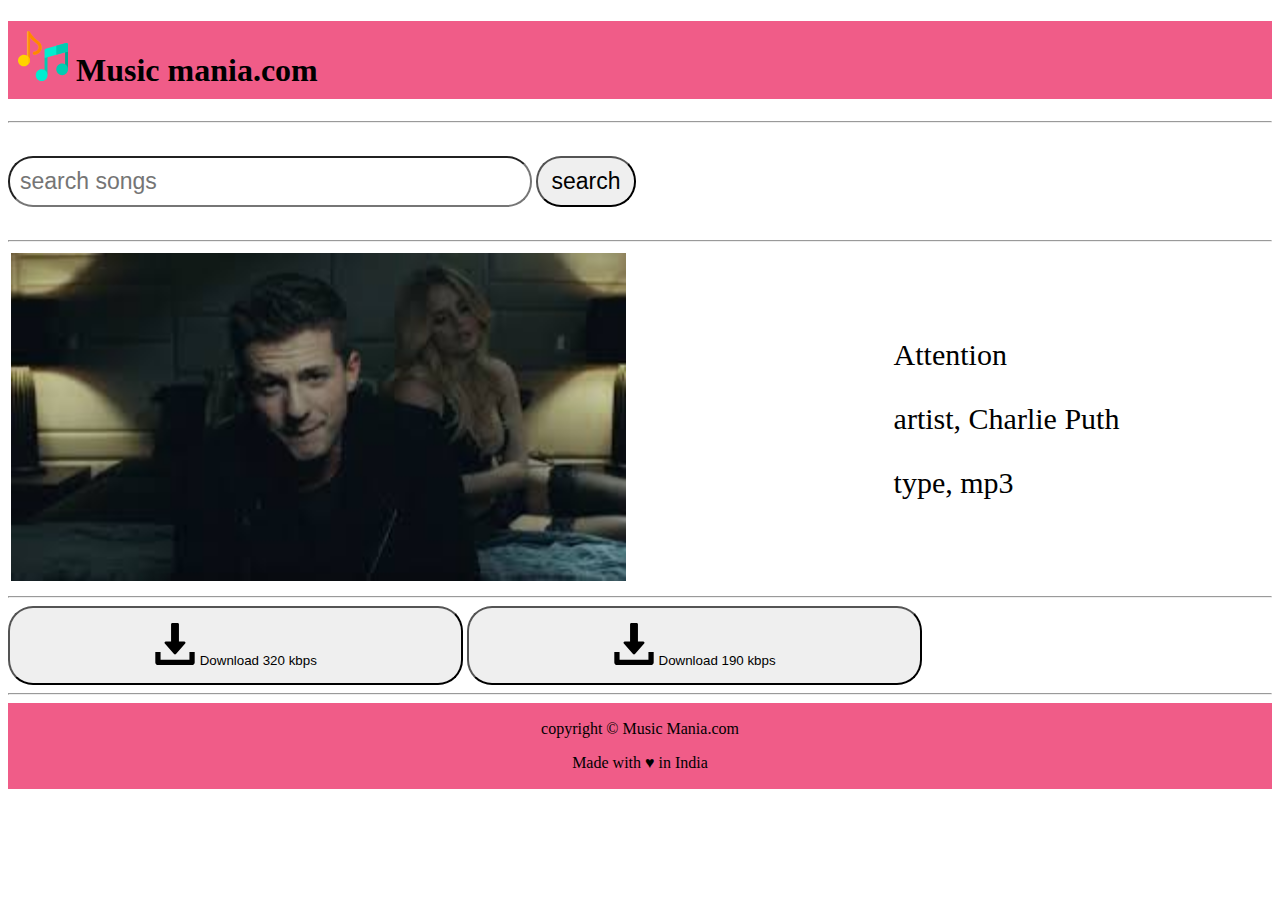
<file: attention.html>
<!DOCTYPE html>
<html>
<head>
  <title>Music mania</title>
  <link rel="stylesheet" type="text/css" href="style2.css">
</head>
<body> 
  <!-- header -->
    <header>
  <h1> 
    <img src="music.svg" width="50px">       Music mania.com 
  </h1>
  <hr>
    </header>
    <section>
  <!-- form-->
    <form>
    <input class="textual" searchtype="text" placeholder="search songs" >
    <input class="btnn" type="button" value="search">
     </form>
 </section>
 <hr>

<table style="width:100%">
    
    <tr>  
  <td><img  width="70%"src="attention.jpg"> </td> 
    <td width="30%"> <p class="song"> Attention </p>
      <p class="song">artist, Charlie Puth </p>
      <p class="song">type, mp3 </p>
    </td>
 
  </tr>
</table>
<hr>

<button type="button" ><img src="download.svg" width="10%"> Download 320 kbps </button>
<button type="button"><img src="download.svg" width="10%"> Download 190 kbps</button>
<hr>



 <footer> <p>copyright &copy; Music Mania.com </p>
      <p>Made with &hearts; in India </p>

    </footer>

</body>
</html>
</file>
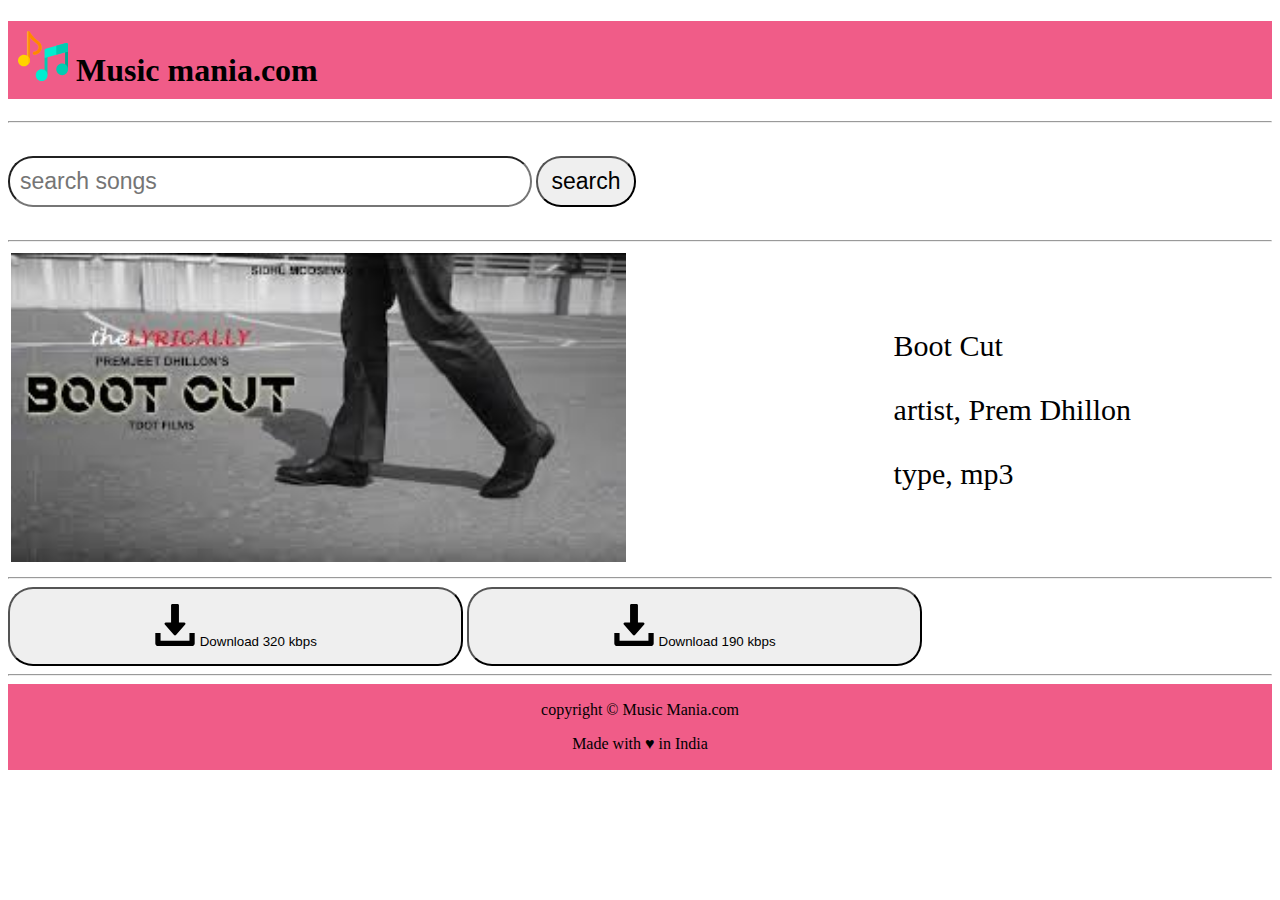
<file: bootcut.html>
<!DOCTYPE html>
<html>
<head>
  <title>Music mania</title>
  <link rel="stylesheet" type="text/css" href="style2.css">
</head>
<body> 
  <!-- header -->
    <header>
  <h1> 
    <img src="music.svg" width="50px">       Music mania.com 
  </h1>
  <hr>
    </header>
    <section>
  <!-- form-->
    <form>
    <input class="textual" searchtype="text" placeholder="search songs" >
    <input class="btnn" type="button" value="search">
     </form>
 </section>
 <hr>

<table style="width:100%">
    
    <tr>  
  <td> <a href="bootcut.hyml"></a><img  width="70%"src="bootcut.jpg"> </td> 
    <td width="30%"> <p class="song"> Boot Cut  </p>
      <p class="song">artist, Prem Dhillon </p>
      <p class="song">type, mp3 </p>
    </td>
 
  </tr>
</table>
<hr>

<button type="button" ><img src="download.svg" width="10%"> Download 320 kbps </button>
<button type="button"><img src="download.svg" width="10%"> Download 190 kbps</button>
<hr>



 <footer> <p>copyright &copy; Music Mania.com </p>
      <p>Made with &hearts; in India </p>

    </footer>

</body>
</html>
</file>
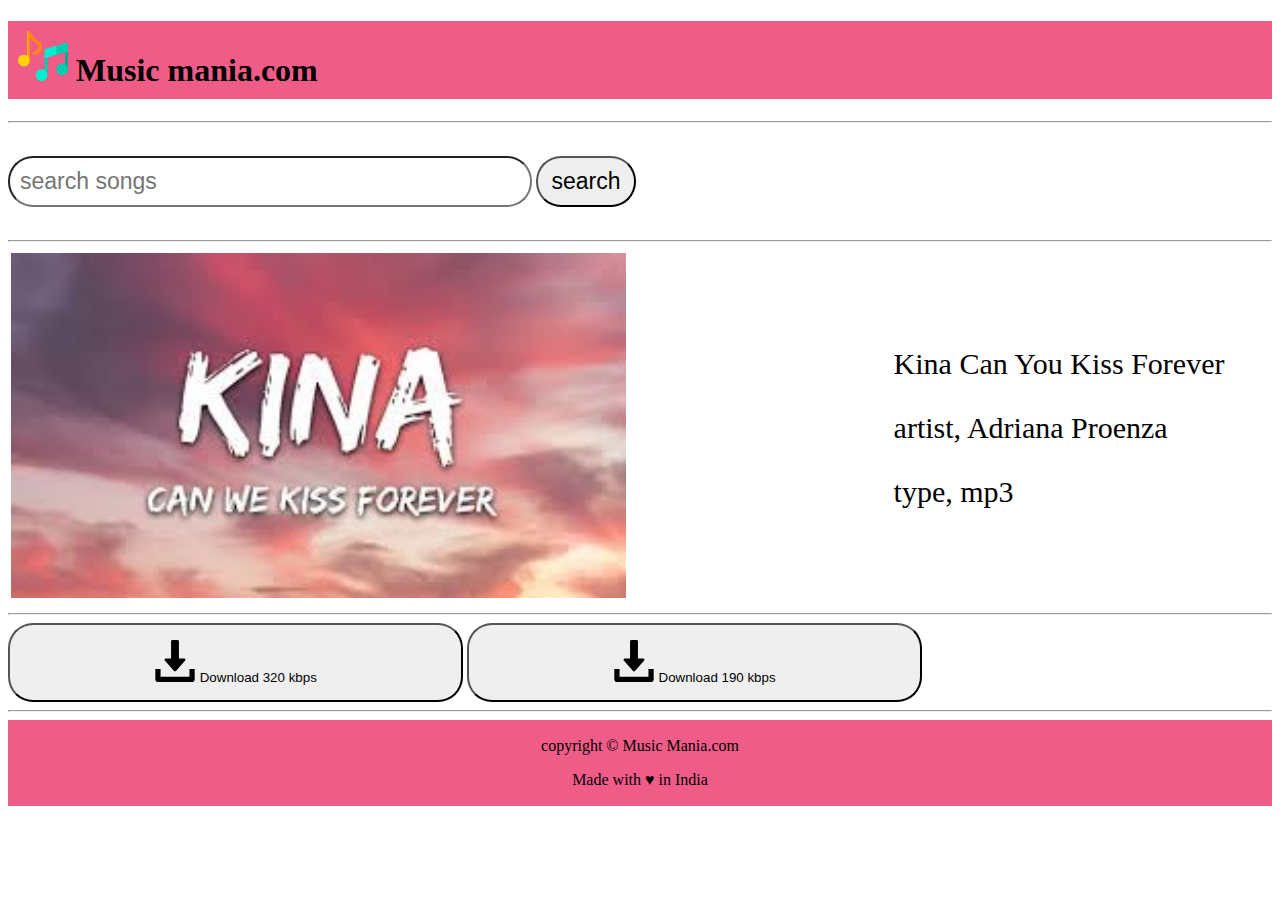
<file: kina.html>
<!DOCTYPE html>
<html>
<head>
  <title>Music mania</title>
  <link rel="stylesheet" type="text/css" href="style2.css">
</head>
<body> 
  <!-- header -->
    <header>
  <h1> 
    <img src="music.svg" width="50px">       Music mania.com 
  </h1>
  <hr>
    </header>
    <section>
  <!-- form-->
    <form>
    <input class="textual" searchtype="text" placeholder="search songs" >
    <input class="btnn" type="button" value="search">
     </form>
 </section>
 <hr>

<table style="width:100%">
    
    <tr>  
  <td><img  width="70%"src="kina.jpg"> </td> 
    <td width="30%"> <p class="song"> Kina Can You Kiss Forever  </p>
      <p class="song">artist, Adriana Proenza </p>
      <p class="song">type, mp3 </p>
    </td>
 
  </tr>
</table>
<hr>

<button type="button" ><img src="download.svg" width="10%"> Download 320 kbps </button>
<button type="button"><img src="download.svg" width="10%"> Download 190 kbps</button>
<hr>



 <footer> <p>copyright &copy; Music Mania.com </p>
      <p>Made with &hearts; in India </p>

    </footer>

</body>
</html>
</file>
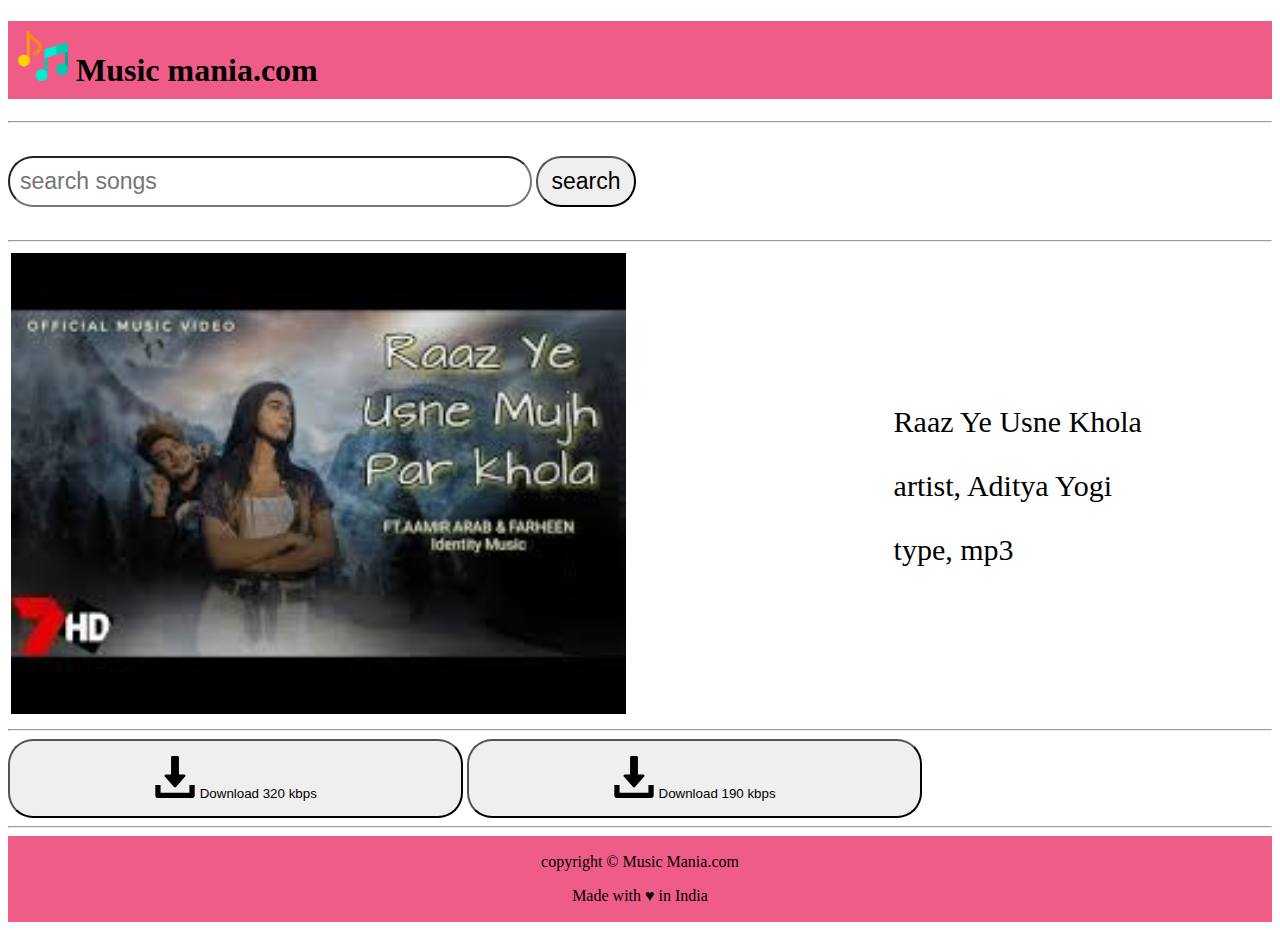
<file: raaz.html>
<!DOCTYPE html>
<html>
<head>
  <title>Music mania</title>
  <link rel="stylesheet" type="text/css" href="style2.css">
</head>
<body> 
  <!-- header -->
    <header>
  <h1> 
    <img src="music.svg" width="50px">       Music mania.com 
  </h1>
  <hr>
    </header>
    <section>
  <!-- form-->
    <form>
    <input class="textual" searchtype="text" placeholder="search songs" >
    <input class="btnn" type="button" value="search">
     </form>
 </section>
 <hr>

<table style="width:100%">
    
    <tr>  
  <td><img  width="70%"src="raazyeusne.jpg"> </td> 
    <td width="30%"> <p class="song"> Raaz Ye Usne Khola  </p>
      <p class="song">artist, Aditya Yogi </p>
      <p class="song">type, mp3 </p>
    </td>
 
  </tr>
</table>
<hr>

<button type="button" ><img src="download.svg" width="10%"> Download 320 kbps </button>
<button type="button"><img src="download.svg" width="10%"> Download 190 kbps</button>
<hr>



 <footer> <p>copyright &copy; Music Mania.com </p>
      <p>Made with &hearts; in India </p>

    </footer>

</body>
</html>
</file>
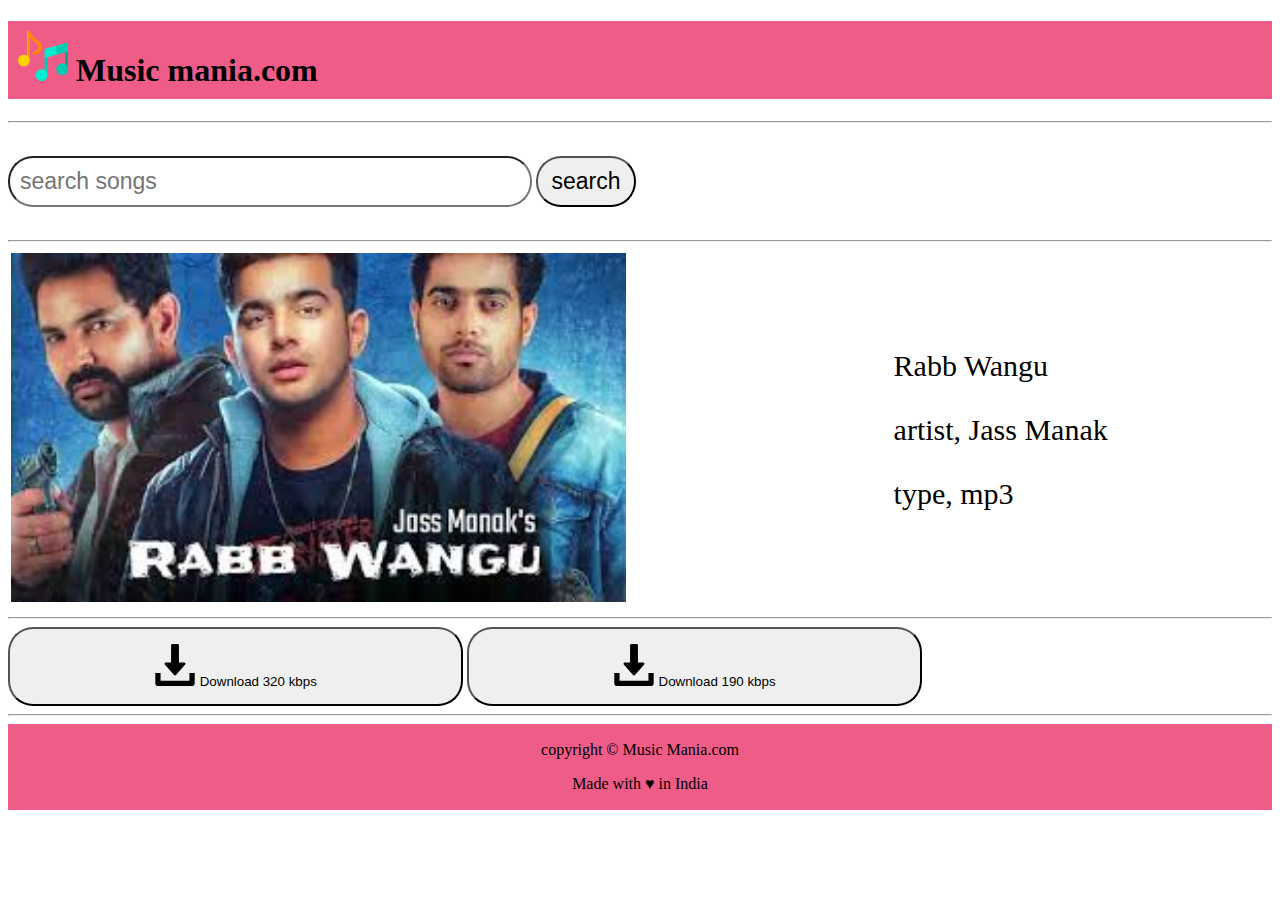
<file: rabbwangu.html>
<!DOCTYPE html>
<html>
<head>
  <title>Music mania</title>
  <link rel="stylesheet" type="text/css" href="style2.css">
</head>
<body> 
  <!-- header -->
    <header>
  <h1> 
    <img src="music.svg" width="50px">       Music mania.com 
  </h1>
  <hr>
    </header>
    <section>
  <!-- form-->
    <form>
    <input class="textual" searchtype="text" placeholder="search songs" >
    <input class="btnn" type="button" value="search">
     </form>
 </section>
 <hr>

<table style="width:100%">
    
    <tr>  
  <td><img  width="70%"src="rabbwangu.jpg"> </td> 
    <td width="30%"> <p class="song"> Rabb Wangu  </p>
      <p class="song">artist, Jass Manak </p>
      <p class="song">type, mp3 </p>
    </td>
 
  </tr>
</table>
<hr>

<button type="button" ><img src="download.svg" width="10%"> Download 320 kbps </button>
<button type="button"><img src="download.svg" width="10%"> Download 190 kbps</button>
<hr>



 <footer> <p>copyright &copy; Music Mania.com </p>
      <p>Made with &hearts; in India </p>

    </footer>

</body>
</html>
</file>
<file: style2.css>
h1 {
	color: black;
	background-color: blue;
	background-color:#F05C88;
	padding: 10px;
}


footer{
	text-align: center;
	background-color: #F05C88;
	padding: 1px;
}

.textual{
  border-radius: 25px;

  background-position: left top;
  background-repeat: repeat;
  padding: 10px;
  width: 500px;
  margin-top: 2%;
  margin-bottom:2%;
  font-size: 23px;

}


.btnn{
	border-radius: 25px;
 
  background-position: left top;
  background-repeat: repeat;
  padding: 10px;
  width: 100px;
  cursor: pointer;
  font-size: 23px;
  margin-top: 5px;
  margin-bottom: 5px;

}

.btnn:hover{
color: #F05C88;
 font-weight: bold;
}

button{
	padding: 15px;
	border-radius:25px;
	cursor: pointer;;
}

button:hover{
	background-color: #F05C88;
}

.song{
	
	font-size:30px;
}
</file>
